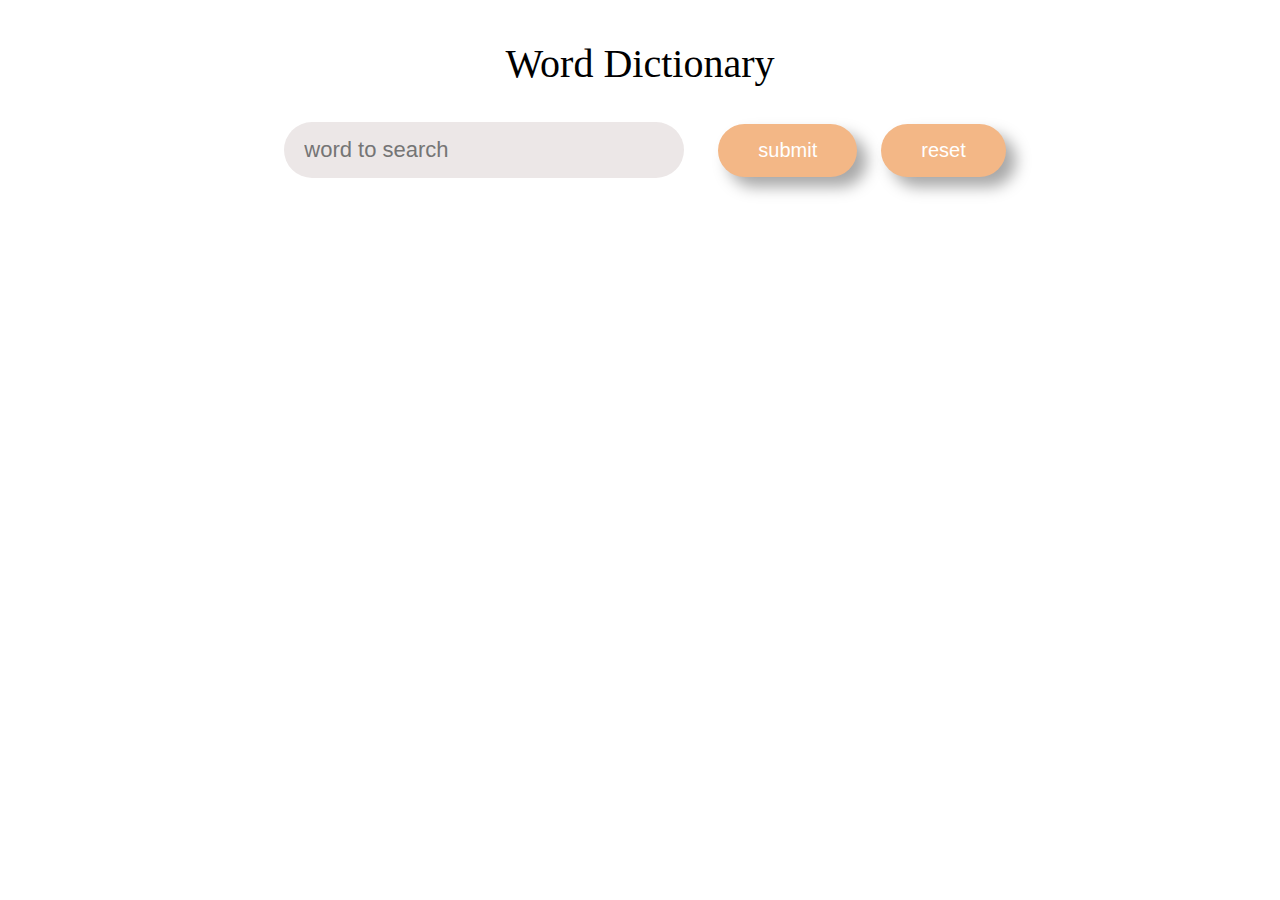
<file: Index.html>
<!DOCTYPE html>
<html lang="en">

<head>
    <meta charset="UTF-8">
    <meta name="viewport" content="width=device-width, initial-scale=1.0">
    <title>Word Dictionary</title>
    <link rel="stylesheet" href="style.css">
</head>

<body>

    <section>
        <form class="searchForm">
            <h1>Word Dictionary</h1>
            <input type="search" name="searchBox" id="searchBox" placeholder="word to search">
            <input type="button" name="submit" value="submit" onclick="wordSearch()">
            <input type="reset" value="reset" onclick="reloadPage()">
        </form>

        <div class="searchResult" id="searchResult">
            <div>
                <h1>Word</h1>
                <p id="word"></p>
            </div>
            <div>
                <h1>Definition</h1>
                <p id="definition"></p>
            </div>
            <div>
                <h1>Example</h1>
                <p id="example"></p>
            </div>
            <div>
                <h1>How To Spell?</h1>
                <p id="spell"></p>
            </div>
        </div>
    </section>

    <script src="index.js"></script>

</body>

</html>
</file>
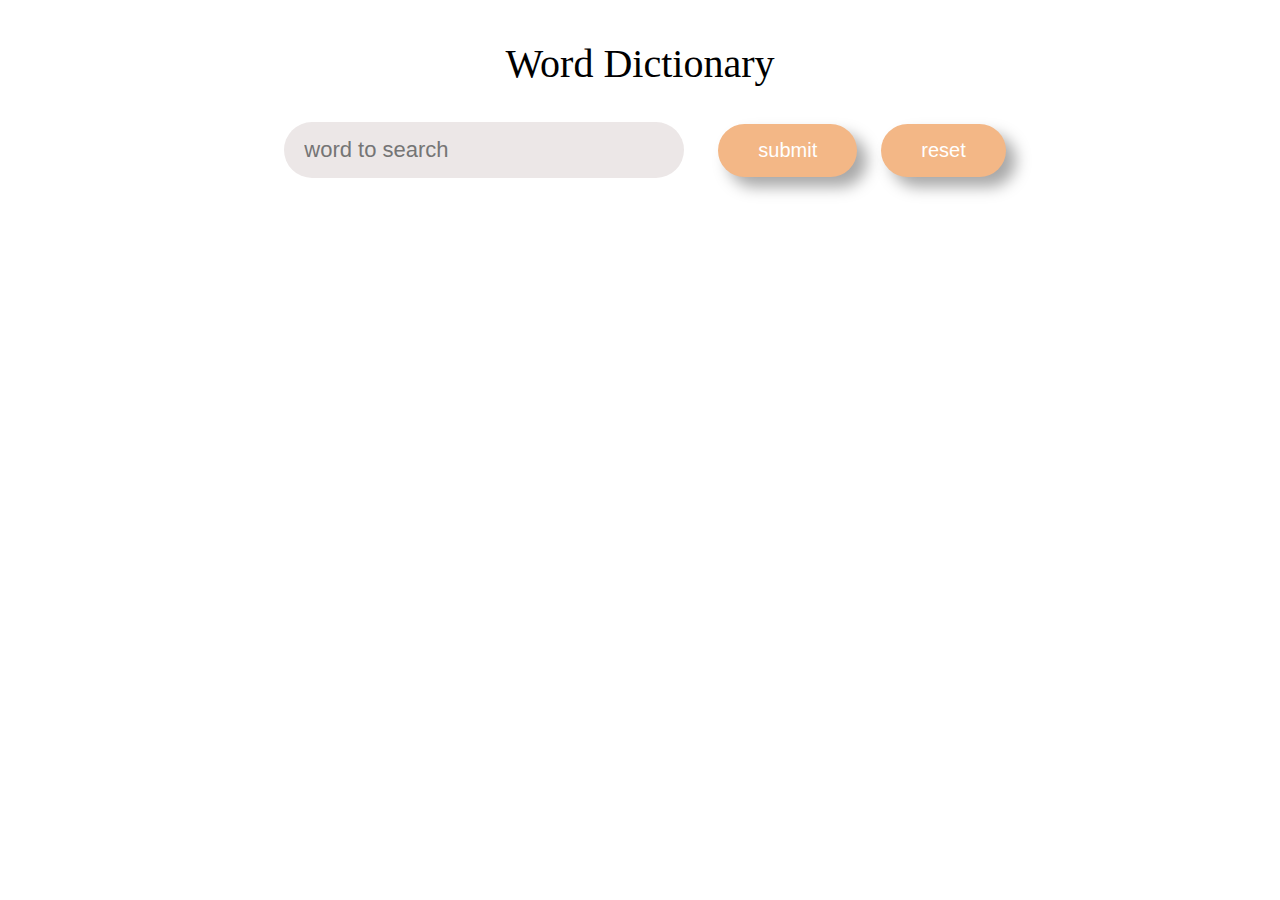
<file: word.html>
<!DOCTYPE html>
<html lang="en">

<head>
    <meta charset="UTF-8">
    <meta name="viewport" content="width=device-width, initial-scale=1.0">
    <title>Word Dictionary</title>
    <link rel="stylesheet" href="style.css">
</head>

<body>

    <section>
        <form class="searchForm">
            <h1>Word Dictionary</h1>
            <input type="search" name="searchBox" id="searchBox" placeholder="word to search">
            <input type="button" name="submit" value="submit" onclick="wordSearch()">
            <input type="reset" value="reset" onclick="reloadPage()">
        </form>

        <div class="searchResult" id="searchResult">
            <div>
                <h1>Word</h1>
                <p id="word"></p>
            </div>
            <div>
                <h1>Definition</h1>
                <p id="definition"></p>
            </div>
            <div>
                <h1>Example</h1>
                <p id="example"></p>
            </div>
            <div>
                <h1>How To Spell?</h1>
                <p id="spell"></p>
            </div>
        </div>
    </section>

    <script src="index.js"></script>

</body>

</html>
</file>
<file: style.css>
body {
    margin: 0;
    padding: 0;
    font-family: 'Segoe UI';
}

section {
    display: flex;
    align-items: center;
    flex-direction: column;
}

section .searchForm h1 {
    display: flex;
    justify-content: center;
    font-size: 40px;
    padding: 0px 0px;
    margin: 40px 0px 15px 0px;
    font-weight: 500;
}

section .searchForm input[type=search] {
    min-width: 400px;
    margin: 20px 10px;
    padding: 15px 20px;
    background-color: #ece7e7;
    font-size: 18px;
    border: none;
    border-radius: 50px;
    outline: none;
    font-size: 22px;
    box-shadow: 2px 2px 8px var(--box-shadow-color);
    transition: box-shadow 0.5s;
}



section .searchForm input[type=button] {
    margin: 0px 20px;
    padding: 15px 40px;
    background-color: #f3b786;
    color: #fff;
    border: none;
    font-size: 20px;
    border-radius: 50px;
    box-shadow: 10px 10px 15px #a8a8a8;
    transition: box-shadow 0.5s;
    outline: none;
}

section .searchForm input[type=button]:hover {
    box-shadow: 5px 5px 15px #aaa;
    background-color: #f1a566;
}

section .searchForm input[type=reset] {
    margin: 0px 0px;
    padding: 15px 40px;
    background-color: #f3b786;
    color: #fff;
    border: none;
    font-size: 20px;
    border-radius: 50px;
    box-shadow: 10px 10px 15px #a8a8a8;
    transition: box-shadow 0.5s;
    outline: none;
}

section .searchForm input[type=reset]:hover {
    box-shadow: 5px 5px 15px #aaa;
    background-color: #f1a566;
}

section .searchResult {
    visibility: hidden;
    display: flex;
    justify-content: left;
    flex-direction: column;
    margin: 10px 400px;
}

section .searchResult div h1 {
   font-size: 35px;
}

section .searchResult div p {
    font-size: 28px;
}
</file>
